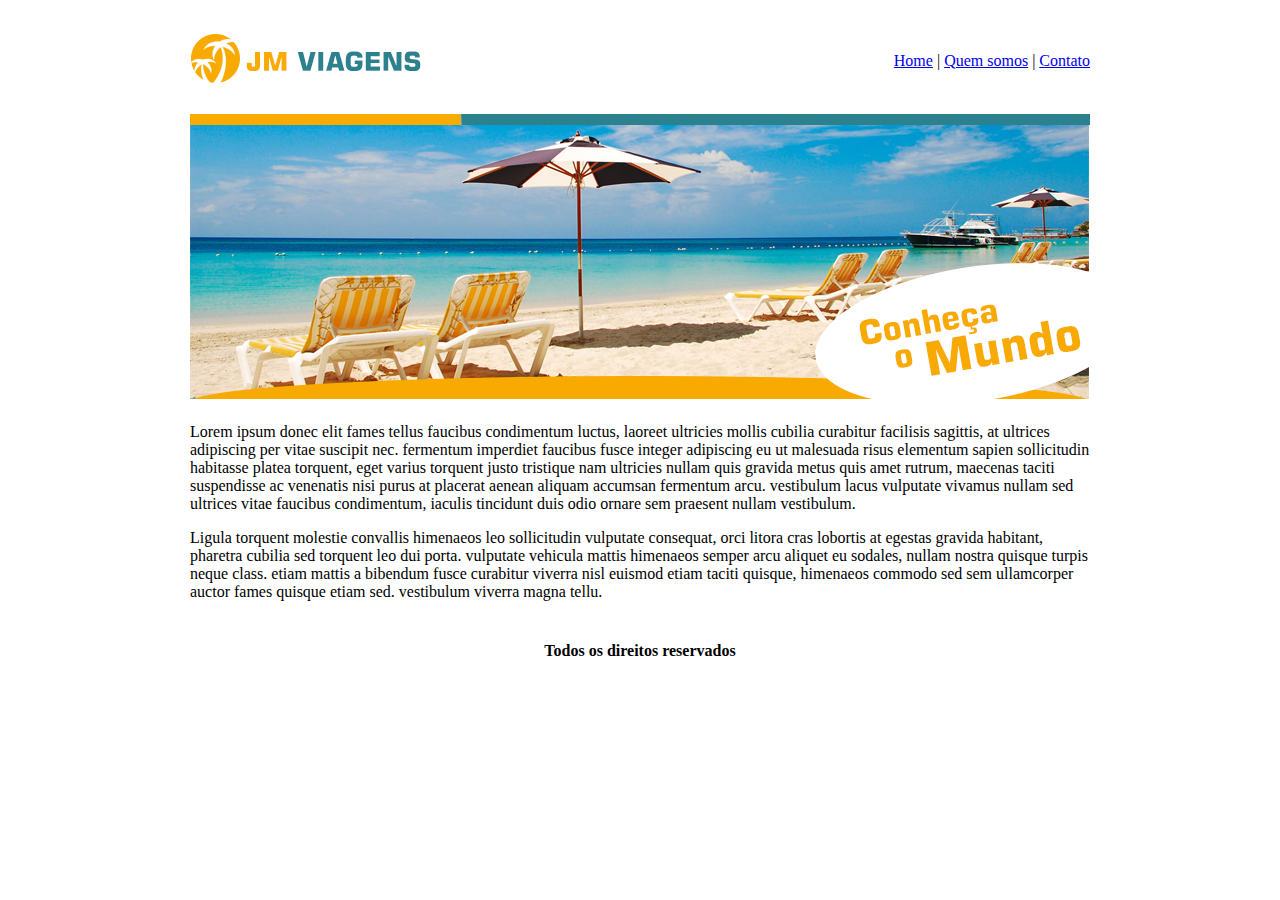
<file: jm-viagens/index.html>
<!DOCTYPE html>
<html lang="pt">
<head>
    <meta charset="UTF-8">
    <meta name="viewport" content="width=device-width, initial-scale=1.0">
    <title>JM Viagens - Página Principal</title>
</head>
<body>

    <table width="900" align="center">
        <tr>
            <td><img src="./imagens/logo.png" alt="Logo da JM"></td>
            <td align="right">
                <a href="index.html">Home</a> |
                <a href="quem-somos.html">Quem somos</a> |
                <a href="contato.html">Contato</a>
            </td>
        </tr>
        <tr>
            <td colspan="2"><img src="./imagens/principal.png" alt="Foto de uma praia"></td>
        </tr>
        <tr>
            <td colspan="2"> 
                <p>Lorem ipsum donec elit fames tellus faucibus condimentum luctus, laoreet ultricies mollis 
                   cubilia curabitur facilisis sagittis, at ultrices adipiscing per vitae suscipit nec. 
                   fermentum imperdiet faucibus fusce integer adipiscing eu ut malesuada risus elementum 
                   sapien sollicitudin habitasse platea torquent, eget varius torquent justo tristique nam 
                   ultricies nullam quis gravida metus quis amet rutrum, maecenas taciti suspendisse ac 
                   venenatis nisi purus at placerat aenean aliquam accumsan fermentum arcu. vestibulum lacus 
                   vulputate vivamus nullam sed ultrices vitae faucibus condimentum, iaculis tincidunt duis 
                   odio ornare sem praesent nullam vestibulum.</p>
                <p>Ligula torquent molestie convallis himenaeos leo sollicitudin vulputate consequat, orci 
                   litora cras lobortis at egestas gravida habitant, pharetra cubilia sed torquent leo dui 
                   porta. vulputate vehicula mattis himenaeos semper arcu aliquet eu sodales, nullam 
                   nostra quisque turpis neque class. etiam mattis a bibendum fusce curabitur viverra 
                   nisl euismod etiam taciti quisque, himenaeos commodo sed sem ullamcorper auctor fames 
                   quisque etiam sed. vestibulum viverra magna tellu. </p>
            </td>
        </tr>
        <tr>
            <td colspan="2" align="center">
                <h4>Todos os direitos reservados</h4>
            </td>
        </tr>
    </table>

</body>
</html>
</file>
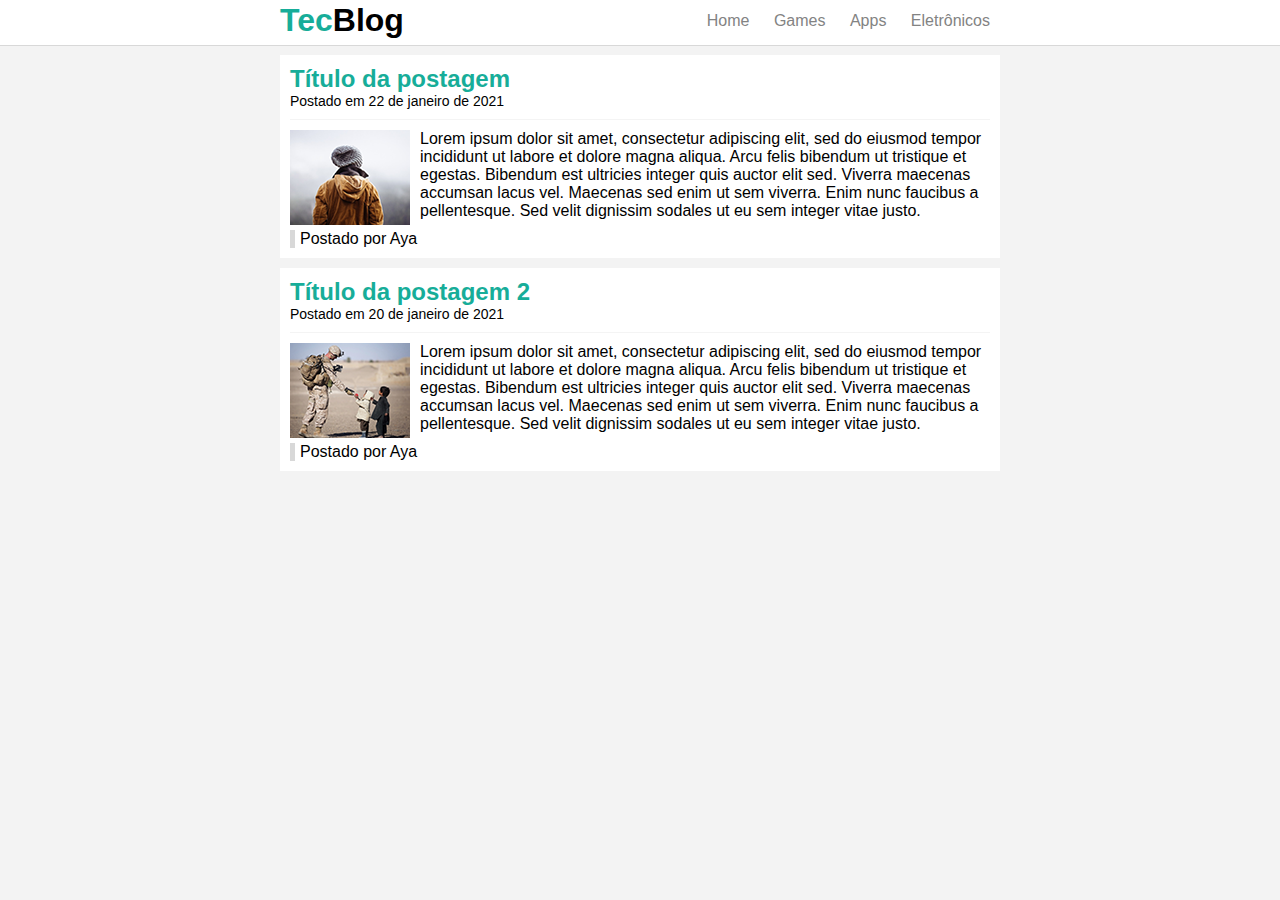
<file: tecblog/index.html>
<!DOCTYPE html>
<html lang="pt-br">
<head>
    <meta charset="UTF-8">
    <meta name="viewport" content="width=device-width, initial-scale=1.0">
    <title>TecBlog - Home</title>

    <link rel="stylesheet" type="text/css" href="css/style.css">
</head>
<body>

    <div id="navegacao">
        <div id="area">
            <h1 id="logo"><span class="azul">Tec</span>Blog</h1>
            <div id="menu">
                <a href="index.html">Home</a>
                <a href="games.html">Games</a>
                <a href="apps.html">Apps</a>
                <a href="eletronicos.html">Eletrônicos</a>
            </div>
        </div>  
    </div>

    <div id="area-principal">
        <div id="postagem">
            <h2>Título da postagem</h2>
            <span class="data-postagem"> Postado em 22 de janeiro de 2021</span>
            <img class="img-postagem" src="img/imagem2.png" alt="Pessoa de costas">
            <p>
                Lorem ipsum dolor sit amet, consectetur adipiscing elit, sed do eiusmod tempor incididunt 
                ut labore et dolore magna aliqua. Arcu felis bibendum ut tristique et egestas. Bibendum 
                est ultricies integer quis auctor elit sed. Viverra maecenas accumsan lacus vel. Maecenas 
                sed enim ut sem viverra. Enim nunc faucibus a pellentesque. Sed velit dignissim sodales ut 
                eu sem integer vitae justo.
            </p>

            <span class="postado">Postado por Aya</span>
        </div>

        <div id="postagem">
            <h2>Título da postagem 2</h2>
            <span class="data-postagem"> Postado em 20 de janeiro de 2021</span>
            <img class="img-postagem" src="img/imagem1.png" alt="Pessoa de costas">
            <p>
                Lorem ipsum dolor sit amet, consectetur adipiscing elit, sed do eiusmod tempor incididunt 
                ut labore et dolore magna aliqua. Arcu felis bibendum ut tristique et egestas. Bibendum 
                est ultricies integer quis auctor elit sed. Viverra maecenas accumsan lacus vel. Maecenas 
                sed enim ut sem viverra. Enim nunc faucibus a pellentesque. Sed velit dignissim sodales ut 
                eu sem integer vitae justo. 
            </p>

            <span class="postado">Postado por Aya</span>
        </div>
    </div>

</body>
</html>
</file>
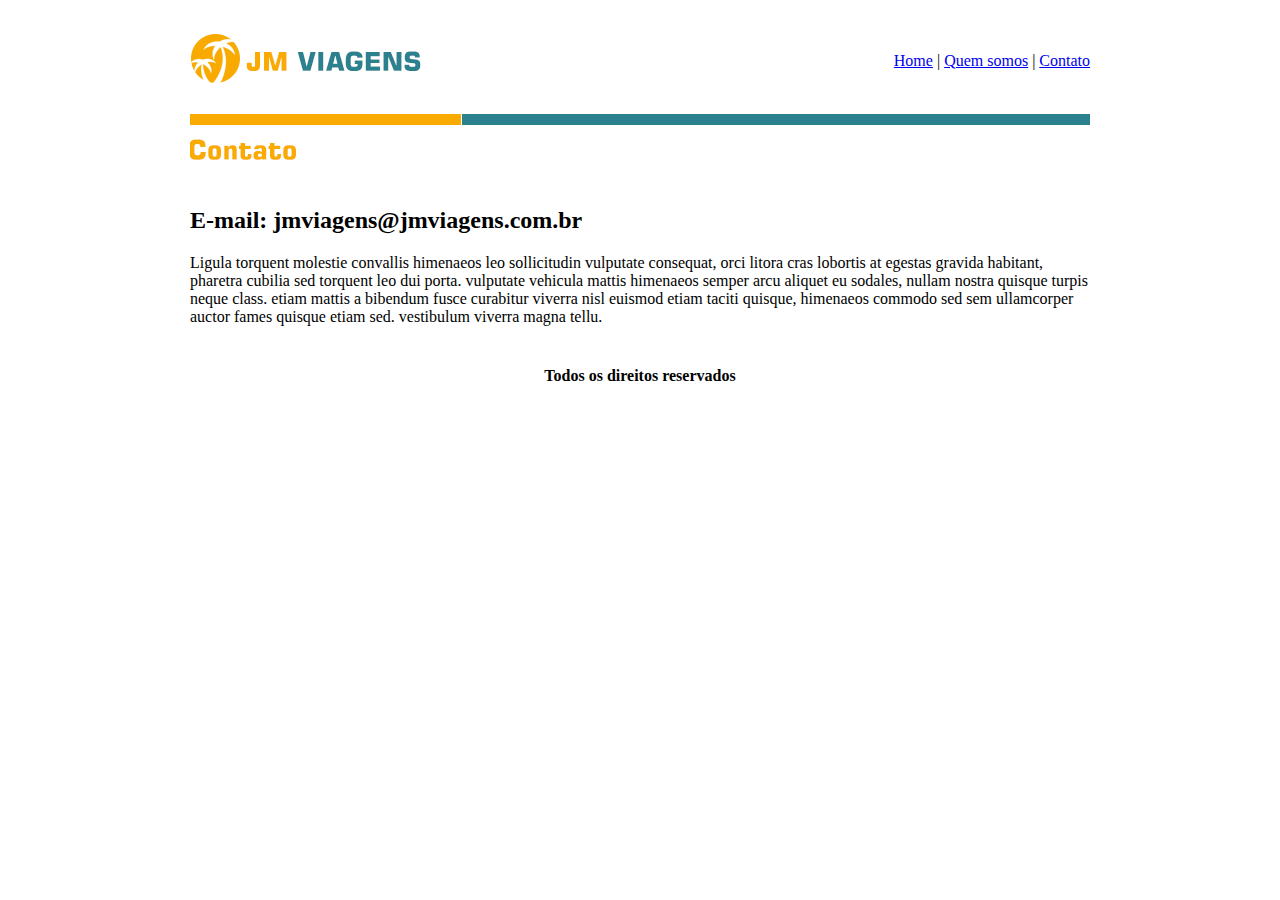
<file: jm-viagens/contato.html>
<!DOCTYPE html>
<html lang="pt">
<head>
    <meta charset="UTF-8">
    <meta name="viewport" content="width=device-width, initial-scale=1.0">
    <title>JM Viagens - Contato</title>
</head>
<body>
    
    <table width="900" align="center">
        <tr>
            <td><img src="./imagens/logo.png" alt="Logo da JM"></td>
            <td align="right">
                <a href="index.html">Home</a> |
                <a href="quem-somos.html">Quem somos</a> |
                <a href="contato.html">Contato</a>
            </td>
        </tr>
        <tr>
            <td colspan="2"><img src="./imagens/contato.png" alt="Foto de uma praia"></td>
        </tr>
        <tr>
            <td colspan="2"> 
                <h2>E-mail: jmviagens@jmviagens.com.br</h2>
                <p>Ligula torquent molestie convallis himenaeos leo sollicitudin vulputate consequat, orci 
                   litora cras lobortis at egestas gravida habitant, pharetra cubilia sed torquent leo dui 
                   porta. vulputate vehicula mattis himenaeos semper arcu aliquet eu sodales, nullam 
                   nostra quisque turpis neque class. etiam mattis a bibendum fusce curabitur viverra 
                   nisl euismod etiam taciti quisque, himenaeos commodo sed sem ullamcorper auctor fames 
                   quisque etiam sed. vestibulum viverra magna tellu. </p>
            </td>
        </tr>
        <tr>
            <td colspan="2" align="center">
                <h4>Todos os direitos reservados</h4>
            </td>
        </tr>
    </table>

</body>
</html>
</file>
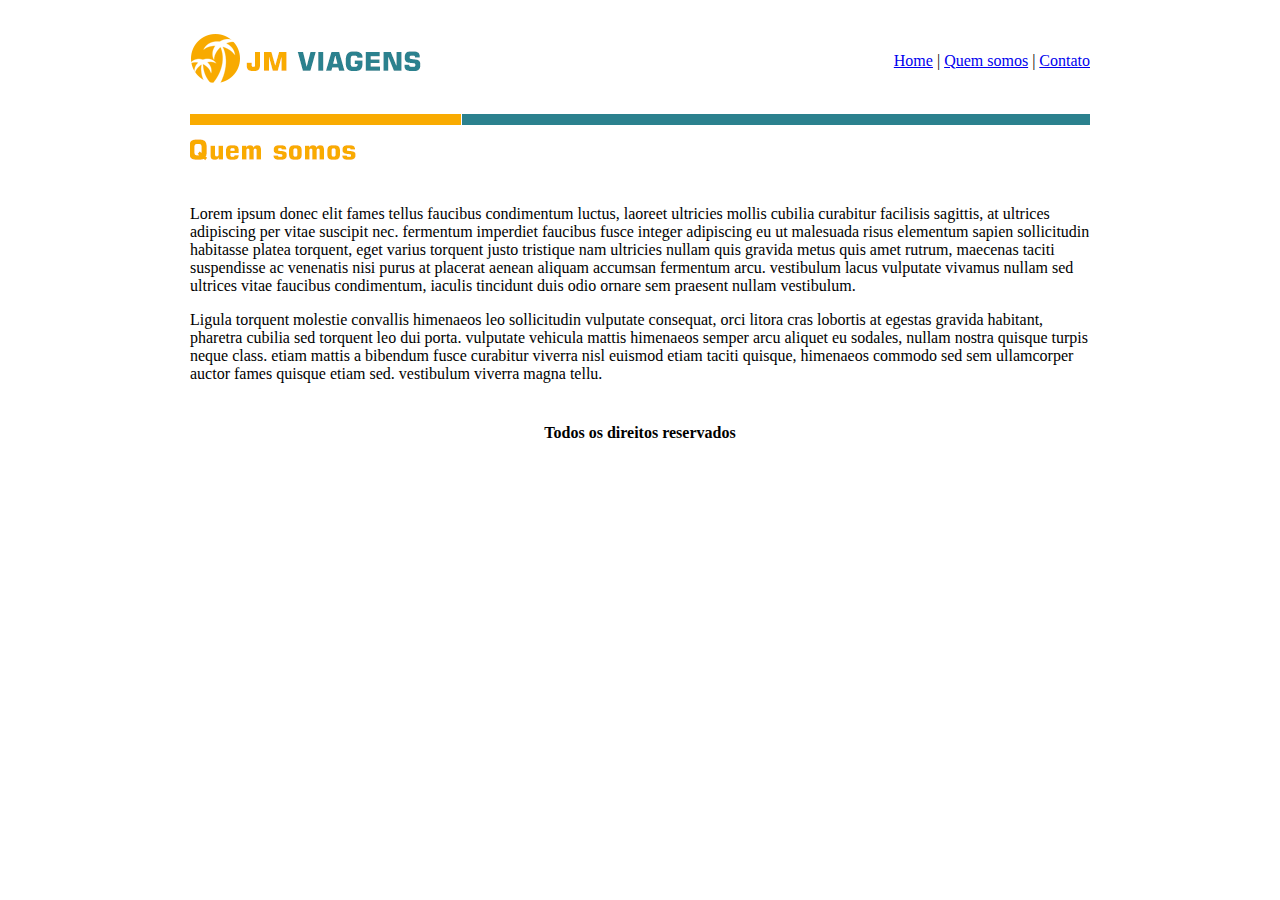
<file: jm-viagens/quem-somos.html>
<!DOCTYPE html>
<html lang="pt">
<head>
    <meta charset="UTF-8">
    <meta name="viewport" content="width=device-width, initial-scale=1.0">
    <title>JM Viagens - Quem somos</title>
</head>
<body>

    <table width="900" align="center">
        <tr>
            <td><img src="./imagens/logo.png" alt="Logo da JM"></td>
            <td align="right">
                <a href="index.html">Home</a> |
                <a href="quem-somos.html">Quem somos</a> |
                <a href="contato.html">Contato</a>
            </td>
        </tr>
        <tr>
            <td colspan="2"><img src="./imagens/quem_somos.png" alt="Foto de uma praia"></td>
        </tr>
        <tr>
            <td colspan="2"> 
                <p>Lorem ipsum donec elit fames tellus faucibus condimentum luctus, laoreet ultricies mollis 
                   cubilia curabitur facilisis sagittis, at ultrices adipiscing per vitae suscipit nec. 
                   fermentum imperdiet faucibus fusce integer adipiscing eu ut malesuada risus elementum 
                   sapien sollicitudin habitasse platea torquent, eget varius torquent justo tristique nam 
                   ultricies nullam quis gravida metus quis amet rutrum, maecenas taciti suspendisse ac 
                   venenatis nisi purus at placerat aenean aliquam accumsan fermentum arcu. vestibulum lacus 
                   vulputate vivamus nullam sed ultrices vitae faucibus condimentum, iaculis tincidunt duis 
                   odio ornare sem praesent nullam vestibulum.</p>
                <p>Ligula torquent molestie convallis himenaeos leo sollicitudin vulputate consequat, orci 
                   litora cras lobortis at egestas gravida habitant, pharetra cubilia sed torquent leo dui 
                   porta. vulputate vehicula mattis himenaeos semper arcu aliquet eu sodales, nullam 
                   nostra quisque turpis neque class. etiam mattis a bibendum fusce curabitur viverra 
                   nisl euismod etiam taciti quisque, himenaeos commodo sed sem ullamcorper auctor fames 
                   quisque etiam sed. vestibulum viverra magna tellu. </p>
            </td>
        </tr>
        <tr>
            <td colspan="2" align="center">
                <h4>Todos os direitos reservados</h4>
            </td>
        </tr>
    </table>

</body>
</html>
</file>
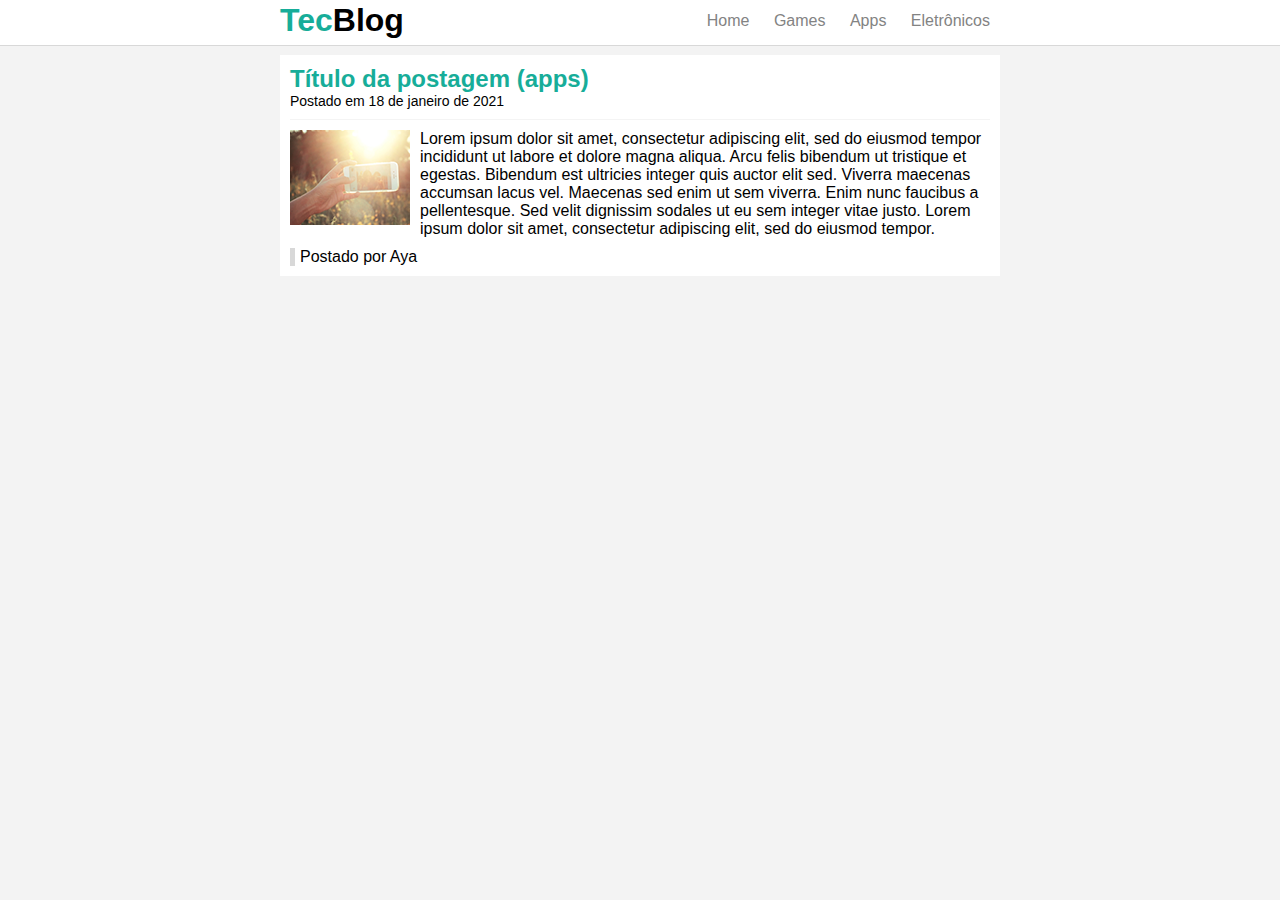
<file: tecblog/apps.html>
<!DOCTYPE html>
<html lang="pt-br">
<head>
    <meta charset="UTF-8">
    <meta name="viewport" content="width=device-width, initial-scale=1.0">
    <title>TecBlog - Apps</title>
    
    <link rel="stylesheet" type="text/css" href="./css/style.css">
</head>
<body>

    <div id="navegacao">
        <div id="area">
            <h1 id="logo"><span class="azul">Tec</span>Blog</h1>
            <div id="menu">
                <a href="index.html">Home</a>
                <a href="games.html">Games</a>
                <a href="apps.html">Apps</a>
                <a href="eletronicos.html">Eletrônicos</a>
            </div>
        </div>  
    </div>

    <div id="area-principal">
        <div id="postagem">
            <h2>Título da postagem (apps)</h2>
            <span class="data-postagem"> Postado em 18 de janeiro de 2021</span>
            <img class="img-postagem" src="img/imagem5.png" alt="Pessoa de costas">
            <p>
                Lorem ipsum dolor sit amet, consectetur adipiscing elit, sed do eiusmod tempor incididunt 
                ut labore et dolore magna aliqua. Arcu felis bibendum ut tristique et egestas. Bibendum 
                est ultricies integer quis auctor elit sed. Viverra maecenas accumsan lacus vel. Maecenas 
                sed enim ut sem viverra. Enim nunc faucibus a pellentesque. Sed velit dignissim sodales ut 
                eu sem integer vitae justo. Lorem ipsum dolor sit amet, consectetur adipiscing elit, sed do 
                eiusmod tempor.
            </p>

            <span class="postado">Postado por Aya</span>
        </div>
    </div>
    
</body>
</html>
</file>
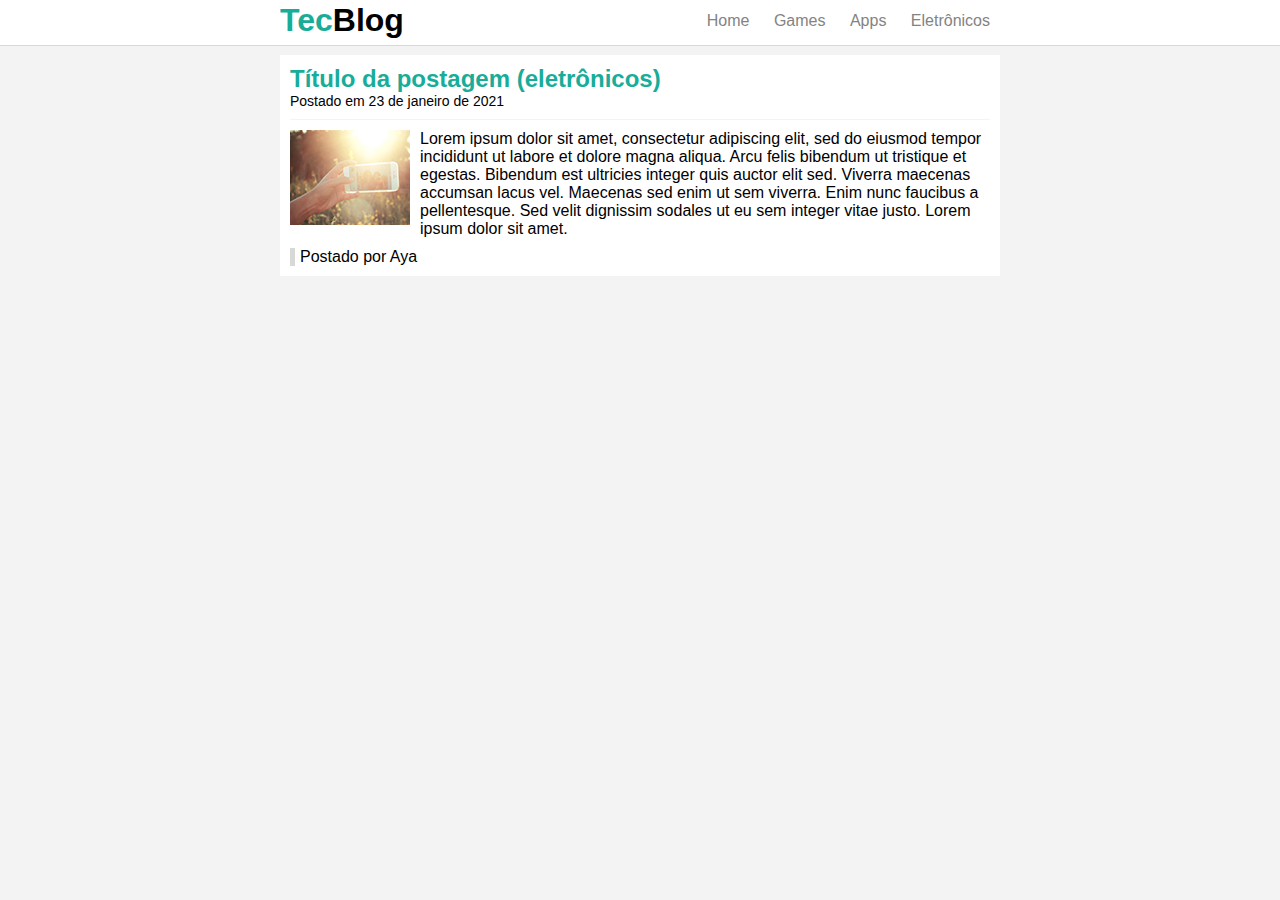
<file: tecblog/eletronicos.html>
<!DOCTYPE html>
<html lang="pt-br">
<head>
    <meta charset="UTF-8">
    <meta name="viewport" content="width=device-width, initial-scale=1.0">
    <title>TecBlog - Eletronicos</title>
    
    <link rel="stylesheet" type="text/css" href="./css/style.css">
</head>
<body>

    <div id="navegacao">
        <div id="area">
            <h1 id="logo"><span class="azul">Tec</span>Blog</h1>
            <div id="menu">
                <a href="index.html">Home</a>
                <a href="games.html">Games</a>
                <a href="apps.html">Apps</a>
                <a href="eletronicos.html">Eletrônicos</a>
            </div>
        </div>  
    </div>

    <div id="area-principal">
        <div id="postagem">
            <h2>Título da postagem (eletrônicos)</h2>
            <span class="data-postagem"> Postado em 23 de janeiro de 2021</span>
            <img class="img-postagem" src="img/imagem5.png" alt="Pessoa de costas">
            <p>
                Lorem ipsum dolor sit amet, consectetur adipiscing elit, sed do eiusmod tempor incididunt 
                ut labore et dolore magna aliqua. Arcu felis bibendum ut tristique et egestas. Bibendum 
                est ultricies integer quis auctor elit sed. Viverra maecenas accumsan lacus vel. Maecenas 
                sed enim ut sem viverra. Enim nunc faucibus a pellentesque. Sed velit dignissim sodales ut 
                eu sem integer vitae justo. Lorem ipsum dolor sit amet.
            </p>

            <span class="postado">Postado por Aya</span>
        </div>
    </div>
    
</body>
</html>
</file>
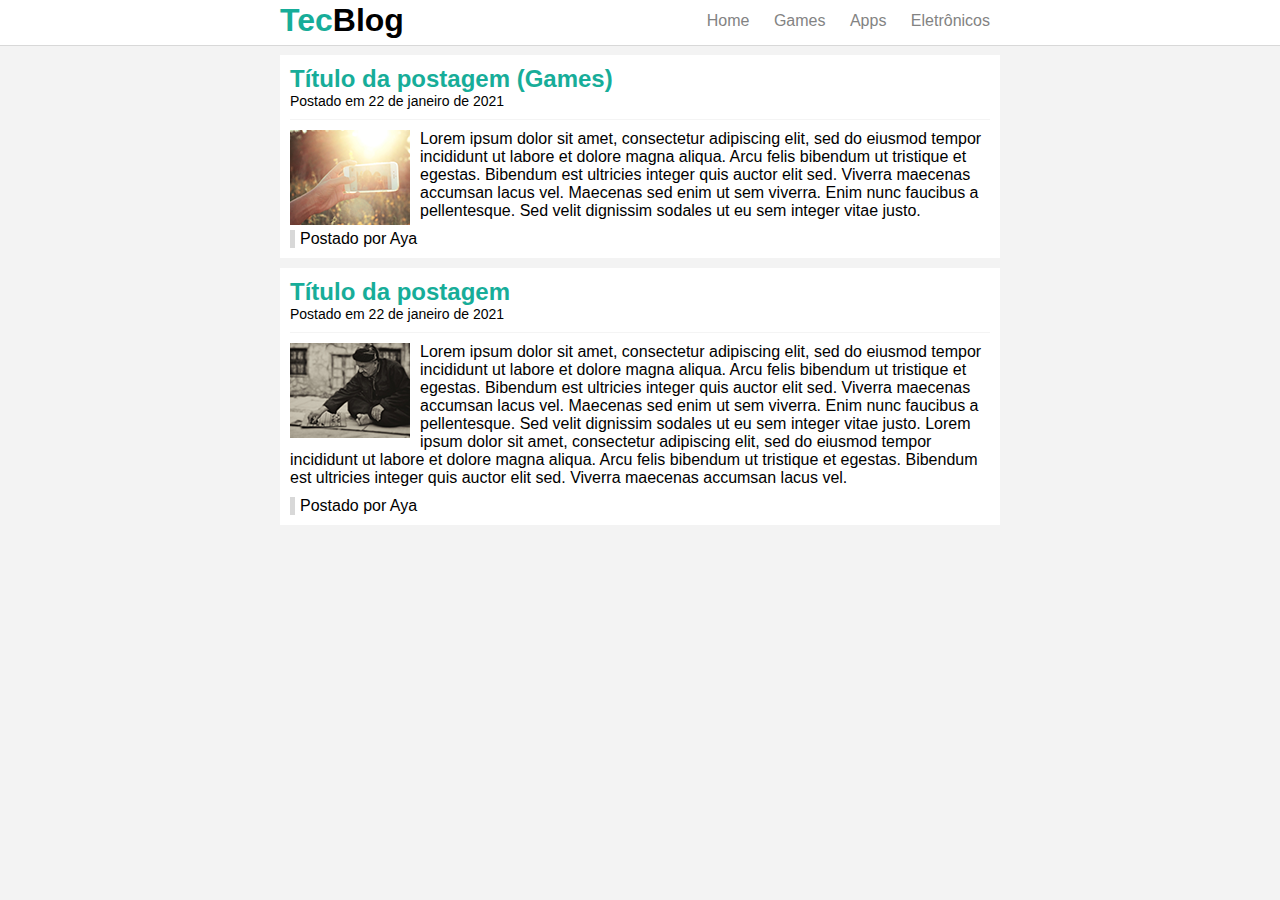
<file: tecblog/games.html>
<!DOCTYPE html>
<html lang="pt-br">
<head>
    <meta charset="UTF-8">
    <meta name="viewport" content="width=device-width, initial-scale=1.0">
    <title>TecBlog - Games</title>
    
    <link rel="stylesheet" type="text/css" href="./css/style.css">
</head>
<body>

    <div id="navegacao">
        <div id="area">
            <h1 id="logo"><span class="azul">Tec</span>Blog</h1>
            <div id="menu">
                <a href="index.html">Home</a>
                <a href="games.html">Games</a>
                <a href="apps.html">Apps</a>
                <a href="eletronicos.html">Eletrônicos</a>
            </div>
        </div>  
    </div>

    <div id="area-principal">
        <div id="postagem">
            <h2>Título da postagem (Games)</h2>
            <span class="data-postagem"> Postado em 22 de janeiro de 2021</span>
            <img class="img-postagem" src="img/imagem5.png" alt="Pessoa de costas">
            <p>
                Lorem ipsum dolor sit amet, consectetur adipiscing elit, sed do eiusmod tempor incididunt 
                ut labore et dolore magna aliqua. Arcu felis bibendum ut tristique et egestas. Bibendum 
                est ultricies integer quis auctor elit sed. Viverra maecenas accumsan lacus vel. Maecenas 
                sed enim ut sem viverra. Enim nunc faucibus a pellentesque. Sed velit dignissim sodales ut 
                eu sem integer vitae justo. 
            </p>

            <span class="postado">Postado por Aya</span>
        </div>
    
        <div id="postagem">
            <h2>Título da postagem</h2>
            <span class="data-postagem"> Postado em 22 de janeiro de 2021</span>
            <img class="img-postagem" src="img/imagem3.png" alt="Pessoa de costas">
            <p>
                Lorem ipsum dolor sit amet, consectetur adipiscing elit, sed do eiusmod tempor incididunt 
                ut labore et dolore magna aliqua. Arcu felis bibendum ut tristique et egestas. Bibendum 
                est ultricies integer quis auctor elit sed. Viverra maecenas accumsan lacus vel. Maecenas 
                sed enim ut sem viverra. Enim nunc faucibus a pellentesque. Sed velit dignissim sodales ut 
                eu sem integer vitae justo. Lorem ipsum dolor sit amet, consectetur adipiscing elit, sed do 
                eiusmod tempor incididunt ut labore et dolore magna aliqua. Arcu felis bibendum ut 
                tristique et egestas. Bibendum est ultricies integer quis auctor elit sed. Viverra maecenas 
                accumsan lacus vel. 
            </p>

            <span class="postado">Postado por Aya</span>
        </div>
    </div>
    
</body>
</html>
</file>
<file: tecblog/css/style.css>
/*Limpar formatação padrão*/
*{
    margin: 0;
    padding: 0;
}

body{
    font-family: 'Trebuchet MS', Helvetica, sans-serif;
    font-size: 16px;
    background: #f3f3f3;
}

#navegacao{
    background: #ffffff;
    border-bottom: 1px solid #d8d8d8;
    height: 45px;
    position: fixed;
    width: 100%;
    top: 0;
}

#area{
    width: 720px;
    margin: 0 auto;
}

#area-principal{
    width: 720px;
    margin: 55px auto 10px auto;
}

#postagem{
    background: white;
    padding: 10px;
    margin-bottom: 10px;
}

#logo{
    float: left;
    padding: 2px 0;
}

#menu{
    float: right;
    padding: 12px 0;
}

h2{
    color: #17ad99;
}

/************Formatação do menu************/
a{
    text-decoration: none;
    padding: 5px 10px;
}
/*Links não visitados*/
a:link{
    color: #838383;
}
/*Links visitados*/
a:visited{
    color: #838383;
}
/*Links hover*/
a:hover{
    color: white;
    background-color: #17ad99;
}
/*Links active*/
a:active{
    color: #535353;
}

/********Classes********/

.azul{
    color: #17ad99;
}

.data-postagem{
    font-size: 14px;
    border-bottom: 1px solid #f4f4f4;
    display: block;
    padding-bottom: 10px;
    margin-bottom: 10px;
}

.img-postagem{
    float: left;
    margin: 0 10px 5px 0;
}

.postado{
    border-left: 5px solid #d8d8d8;
    padding-left: 5px;
    display: block;
    margin-top: 10px;
}
</file>
